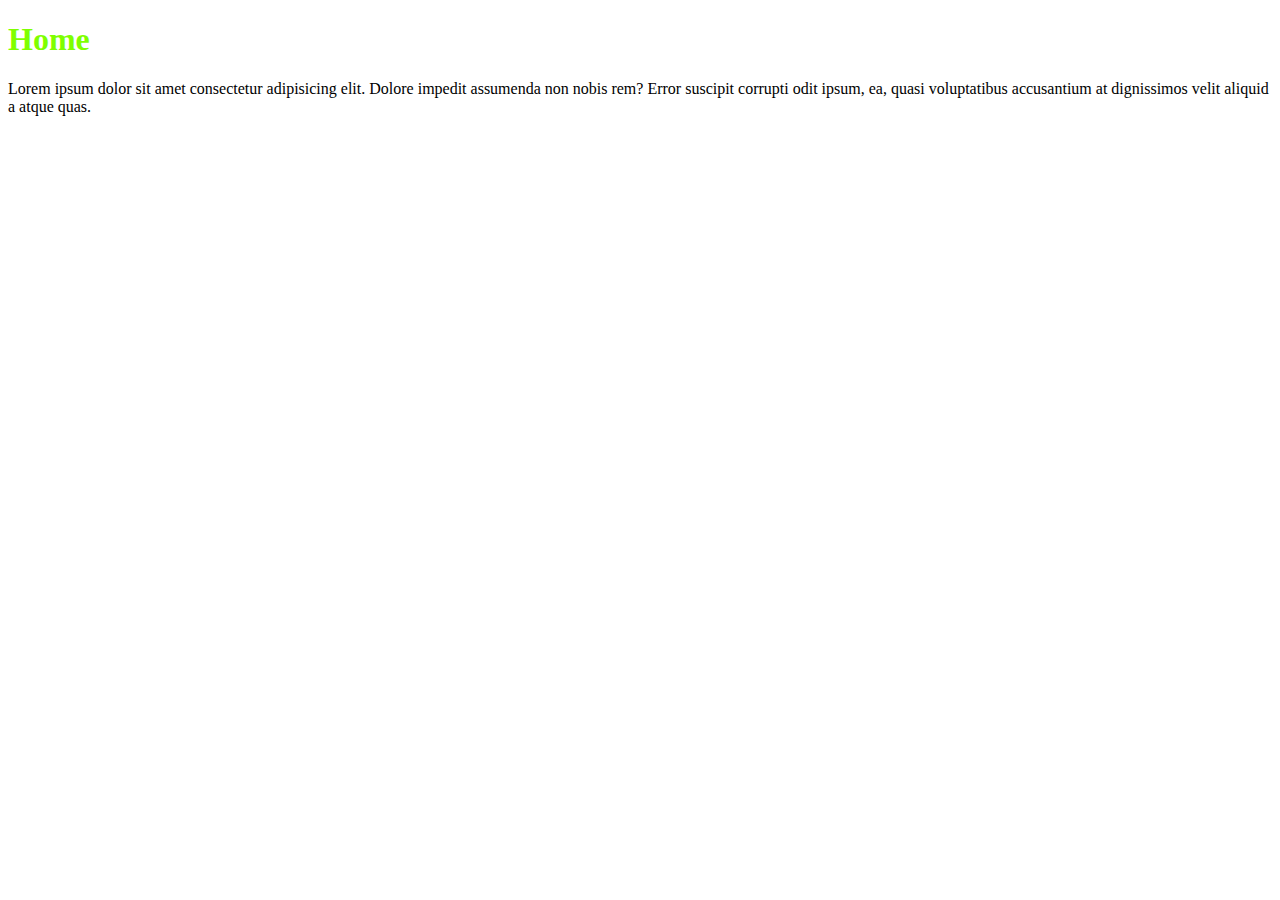
<file: index.html>
<!DOCTYPE html>
<html lang="en">

<head>
    <meta charset="UTF-8">
    <meta http-equiv="X-UA-Compatible" content="IE=edge">
    <meta name="viewport" content="width=device-width, initial-scale=1.0">
    <title>Home</title>
    <link rel="stylesheet" href="./styles/styles.css">
</head>

<body>
    <h1>Home</h1>
    <p>Lorem ipsum dolor sit amet consectetur adipisicing elit. Dolore impedit assumenda non nobis rem? Error suscipit
        corrupti odit ipsum, ea, quasi voluptatibus accusantium at dignissimos velit aliquid a atque quas.</p>
</body>

</html>
</file>
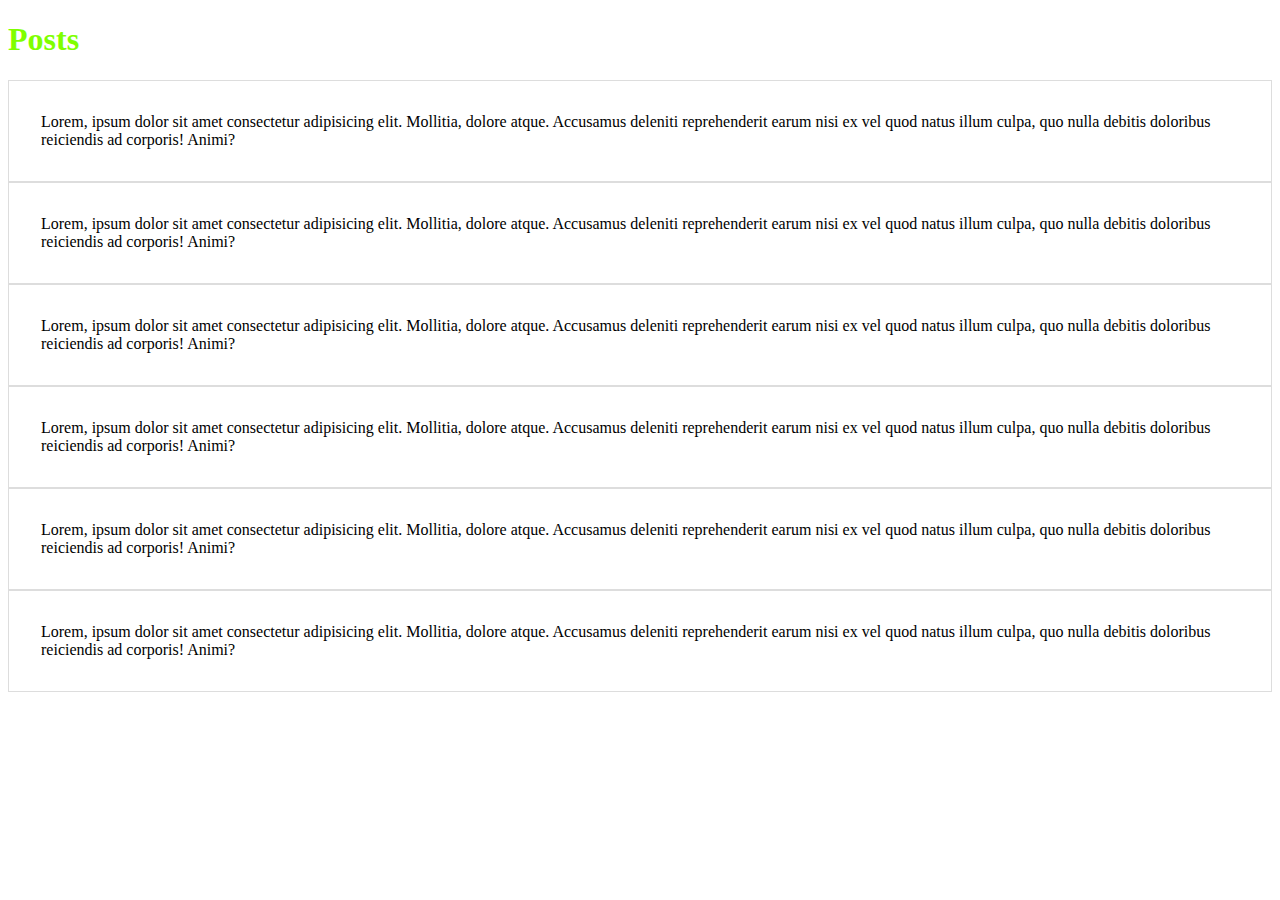
<file: posts.html>
<!DOCTYPE html>
<html lang="en">

<head>
    <meta charset="UTF-8">
    <meta http-equiv="X-UA-Compatible" content="IE=edge">
    <meta name="viewport" content="width=device-width, initial-scale=1.0">
    <title>Posts</title>
    <link rel="stylesheet" href="./styles/styles.css">
</head>

<body>
    <h1>Posts</h1>
    <div class="card">
        Lorem, ipsum dolor sit amet consectetur adipisicing elit. Mollitia, dolore atque. Accusamus deleniti
        reprehenderit earum nisi ex vel quod natus illum culpa, quo nulla debitis doloribus reiciendis ad corporis!
        Animi?
    </div>
    <div class="card">
        Lorem, ipsum dolor sit amet consectetur adipisicing elit. Mollitia, dolore atque. Accusamus deleniti
        reprehenderit earum nisi ex vel quod natus illum culpa, quo nulla debitis doloribus reiciendis ad corporis!
        Animi?
    </div>
    <div class="card">
        Lorem, ipsum dolor sit amet consectetur adipisicing elit. Mollitia, dolore atque. Accusamus deleniti
        reprehenderit earum nisi ex vel quod natus illum culpa, quo nulla debitis doloribus reiciendis ad corporis!
        Animi?
    </div>
    <div class="card">
        Lorem, ipsum dolor sit amet consectetur adipisicing elit. Mollitia, dolore atque. Accusamus deleniti
        reprehenderit earum nisi ex vel quod natus illum culpa, quo nulla debitis doloribus reiciendis ad corporis!
        Animi?
    </div>
    <div class="card">
        Lorem, ipsum dolor sit amet consectetur adipisicing elit. Mollitia, dolore atque. Accusamus deleniti
        reprehenderit earum nisi ex vel quod natus illum culpa, quo nulla debitis doloribus reiciendis ad corporis!
        Animi?
    </div>
    <div class="card">
        Lorem, ipsum dolor sit amet consectetur adipisicing elit. Mollitia, dolore atque. Accusamus deleniti
        reprehenderit earum nisi ex vel quod natus illum culpa, quo nulla debitis doloribus reiciendis ad corporis!
        Animi?
    </div>
</body>

</html>
</file>
<file: styles/styles.css>
h1 {
  color: chartreuse;
}
.card {
  border: 1px solid #ddd;
  padding: 2em;
}
</file>
